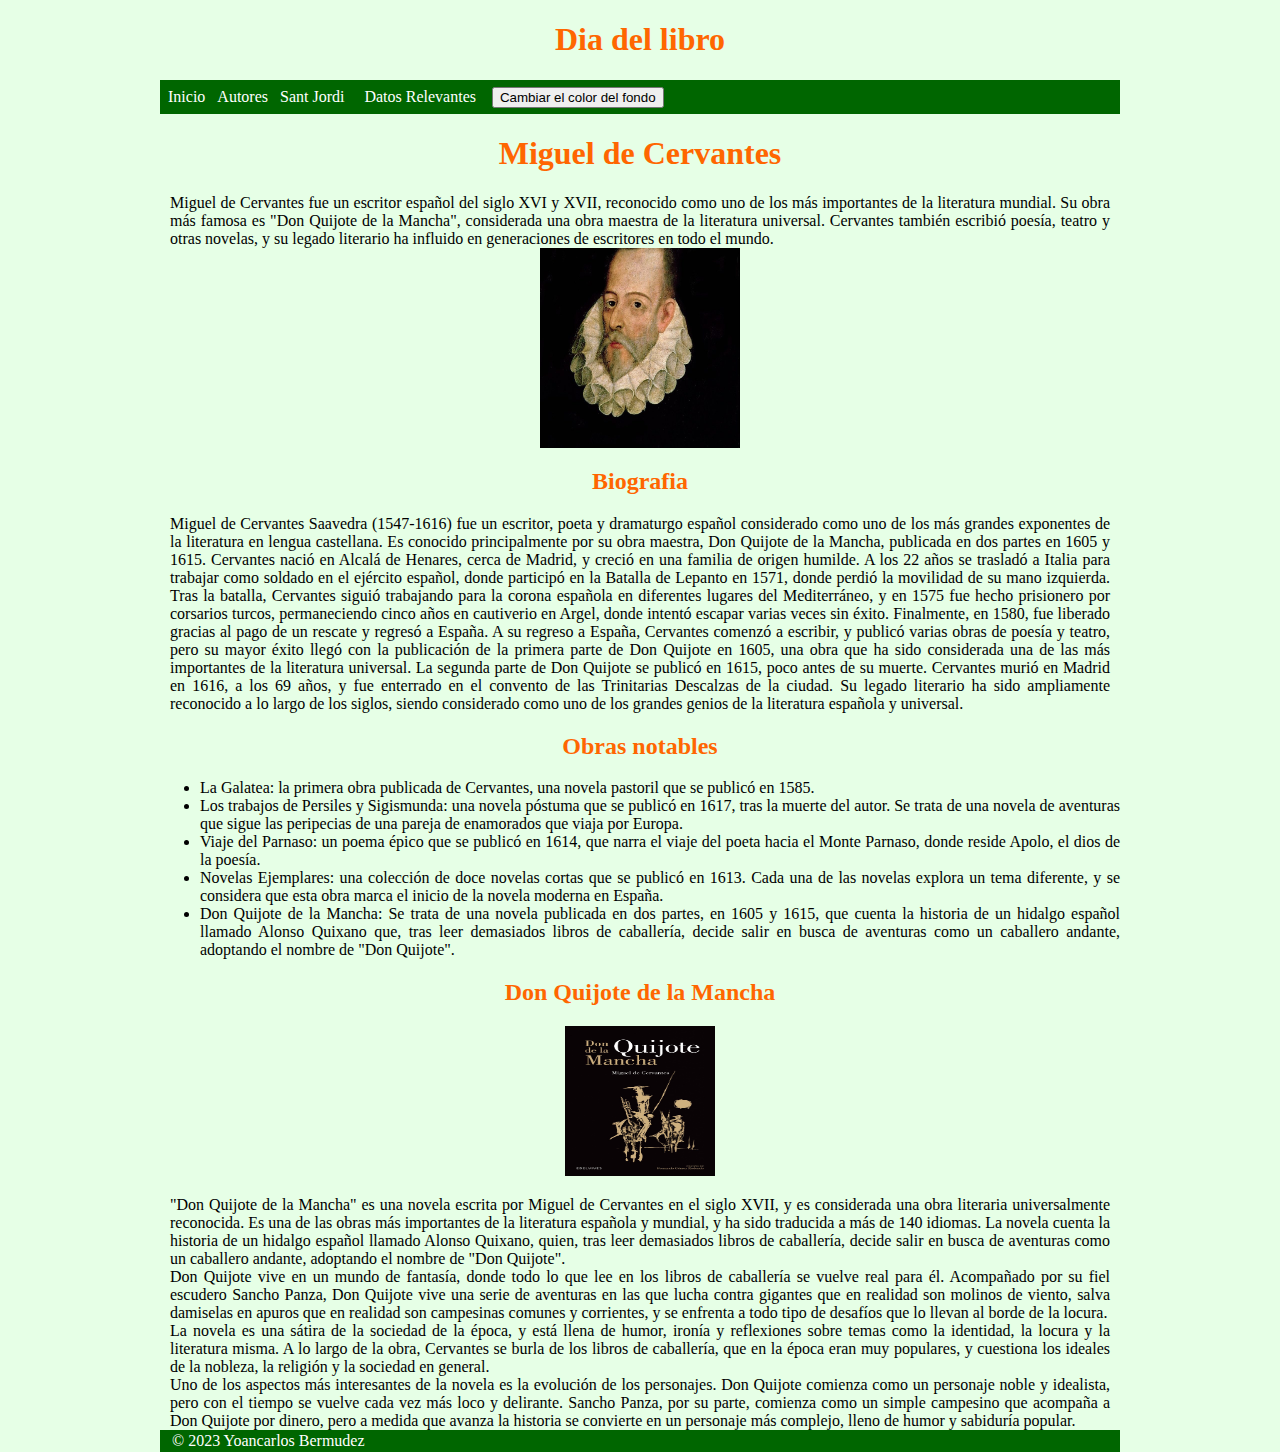
<file: Cervantes.html>
<!DOCTYPE html>
<html>
  <head>
    <title>Miguel de Cervantes</title>
     <!-- Load external CSS styles -->
     <link rel="stylesheet" href="styles.css">
     <meta charset="utf-8">
  </head>
  <body>
    <header>
        <h1>Dia del libro</h1>
        <nav>
          <ul>
            <li><a href="index.html">Inicio</a></li>
            <li>Autores
              <ul>
                <li><a href="Cervantes.html"><u>Miguel de Cervantes</u></a></li>
                <li><a href="William.html"><u>William Shakespeare</u></a></li>
                <li><a href="Garcilaso.html"><u>Inca Garcilaso de laVega</u></a></li>
              </ul>
            </li>
            <li><a href="jordi.html">Sant Jordi </a></li>
            <li><a href="datosRelevantes.html">Datos Relevantes</a></li>
            <li><div id="reloj"></div></li>
            <li><button onclick="cambiarColorFondo()">Cambiar el color del fondo</button></li>
        </ul>
          </nav>
        </header>
  
    <h1>Miguel de Cervantes</h1>
    <p>Miguel de Cervantes fue un escritor español del siglo XVI y XVII, reconocido como uno de los más importantes de la literatura mundial. Su obra más famosa es "Don Quijote de la Mancha", considerada una obra maestra de la literatura universal. Cervantes también escribió poesía, teatro y otras novelas, y su legado literario ha influido en generaciones de escritores en todo el mundo.</p>
    <img src="fotos\Cervantes_Jauregui.jpeg" width="200" height="200" >
    <H2>Biografia</H2>
    <p>Miguel de Cervantes Saavedra (1547-1616) fue un escritor, poeta y dramaturgo español considerado como uno de los más grandes exponentes de la literatura en lengua castellana. Es conocido principalmente por su obra maestra, Don Quijote de la Mancha, publicada en dos partes en 1605 y 1615.

        Cervantes nació en Alcalá de Henares, cerca de Madrid, y creció en una familia de origen humilde. A los 22 años se trasladó a Italia para trabajar como soldado en el ejército español, donde participó en la Batalla de Lepanto en 1571, donde perdió la movilidad de su mano izquierda.
        
        Tras la batalla, Cervantes siguió trabajando para la corona española en diferentes lugares del Mediterráneo, y en 1575 fue hecho prisionero por corsarios turcos, permaneciendo cinco años en cautiverio en Argel, donde intentó escapar varias veces sin éxito. Finalmente, en 1580, fue liberado gracias al pago de un rescate y regresó a España.
        
        A su regreso a España, Cervantes comenzó a escribir, y publicó varias obras de poesía y teatro, pero su mayor éxito llegó con la publicación de la primera parte de Don Quijote en 1605, una obra que ha sido considerada una de las más importantes de la literatura universal. La segunda parte de Don Quijote se publicó en 1615, poco antes de su muerte.
        
        Cervantes murió en Madrid en 1616, a los 69 años, y fue enterrado en el convento de las Trinitarias Descalzas de la ciudad. Su legado literario ha sido ampliamente reconocido a lo largo de los siglos, siendo considerado como uno de los grandes genios de la literatura española y universal.</p>
    <h2>Obras notables</h2>
    <ul>
    <li>La Galatea: la primera obra publicada de Cervantes, una novela pastoril que se publicó en 1585.</li>
    <li>Los trabajos de Persiles y Sigismunda: una novela póstuma que se publicó en 1617, tras la muerte del autor. Se trata de una novela de aventuras que sigue las peripecias de una pareja de enamorados que viaja por Europa.</li>
    <li>Viaje del Parnaso: un poema épico que se publicó en 1614, que narra el viaje del poeta hacia el Monte Parnaso, donde reside Apolo, el dios de la poesía.</li>
    <li>Novelas Ejemplares: una colección de doce novelas cortas que se publicó en 1613. Cada una de las novelas explora un tema diferente, y se considera que esta obra marca el inicio de la novela moderna en España.</li>
    <li>Don Quijote de la Mancha: Se trata de una novela publicada en dos partes, en 1605 y 1615, que cuenta la historia de un hidalgo español llamado Alonso Quixano que, tras leer demasiados libros de caballería, decide salir en busca de aventuras como un caballero andante, adoptando el nombre de "Don Quijote". </li>
    </ul>
    <h2>Don Quijote de la Mancha</h2>
    <img src="fotos\portada_quijote.jpg" width="150" height="150" >
    <p>"Don Quijote de la Mancha" es una novela escrita por Miguel de Cervantes en el siglo XVII, y es considerada una obra literaria universalmente reconocida. Es una de las obras más importantes de la literatura española y mundial, y ha sido traducida a más de 140 idiomas. La novela cuenta la historia de un hidalgo español llamado Alonso Quixano, quien, tras leer demasiados libros de caballería, decide salir en busca de aventuras como un caballero andante, adoptando el nombre de "Don Quijote".<br>

        Don Quijote vive en un mundo de fantasía, donde todo lo que lee en los libros de caballería se vuelve real para él. Acompañado por su fiel escudero Sancho Panza, Don Quijote vive una serie de aventuras en las que lucha contra gigantes que en realidad son molinos de viento, salva damiselas en apuros que en realidad son campesinas comunes y corrientes, y se enfrenta a todo tipo de desafíos que lo llevan al borde de la locura.<br>
        
        La novela es una sátira de la sociedad de la época, y está llena de humor, ironía y reflexiones sobre temas como la identidad, la locura y la literatura misma. A lo largo de la obra, Cervantes se burla de los libros de caballería, que en la época eran muy populares, y cuestiona los ideales de la nobleza, la religión y la sociedad en general.<br>
        
        Uno de los aspectos más interesantes de la novela es la evolución de los personajes. Don Quijote comienza como un personaje noble y idealista, pero con el tiempo se vuelve cada vez más loco y delirante. Sancho Panza, por su parte, comienza como un simple campesino que acompaña a Don Quijote por dinero, pero a medida que avanza la historia se convierte en un personaje más complejo, lleno de humor y sabiduría popular.
       

    </p>
    <script src="fondo.js"></script>
    <script src="reloj.js"></script>
  </body>
   <footer>
    <p>© 2023 Yoancarlos Bermudez </p>
  </footer>
</html>
</file>
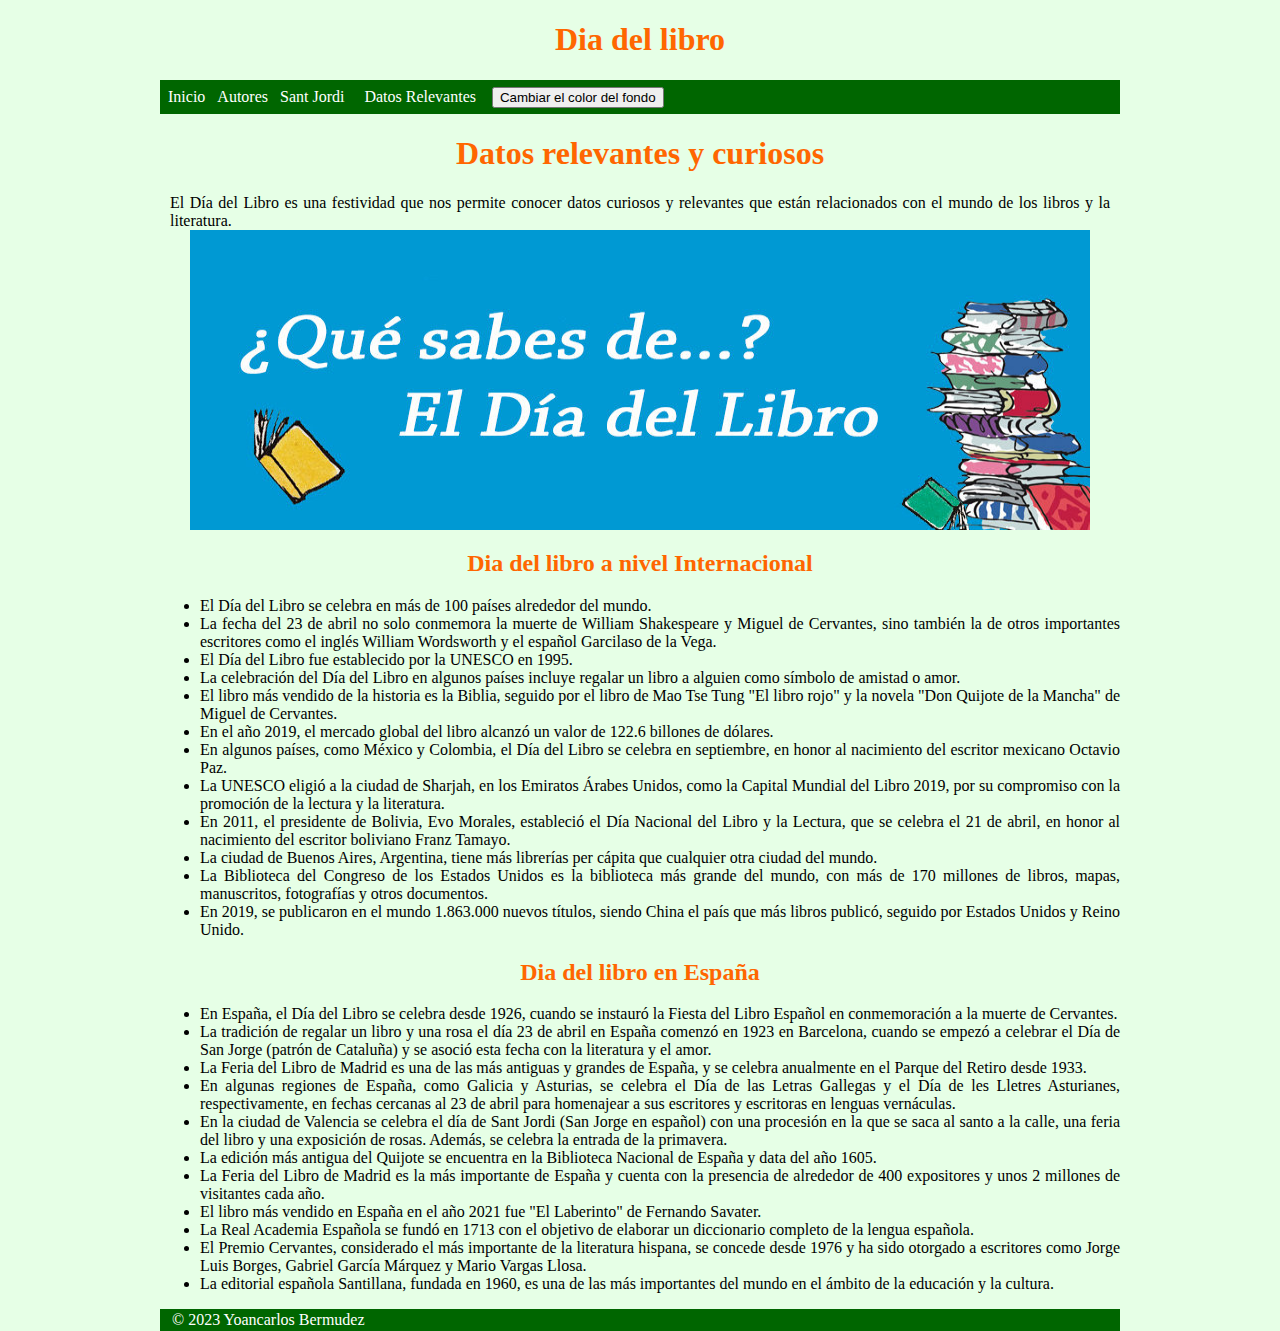
<file: datosRelevantes.html>
<!DOCTYPE html>
<html>
  <head>
    <title>Datos Relevantes</title>
     <!-- Load external CSS styles -->
     <link rel="stylesheet" href="styles.css">
     <meta charset="utf-8">
  </head>
  <body>
    <header>
        <h1>Dia del libro</h1>
        <nav>
          <ul>
            <li><a href="index.html">Inicio</a></li>
           <li>Autores
              <ul>
                <li><a href="Cervantes.html"><u>Miguel de Cervantes</u></a></li>
                <li><a href="William.html"><u>William Shakespeare</u></a></li>
                <li><a href="Garcilaso.html"><u>Inca Garcilaso de laVega</u></a></li>
              </ul>
            </li>
            <li><a href="jordi.html">Sant Jordi </a></li>
            <li><a href="datosRelevantes.html">Datos Relevantes</a></li>
            <li><div id="reloj"></div></li>
            <li><button onclick="cambiarColorFondo()">Cambiar el color del fondo</button></li>
        </ul>
          </nav>
        </header>
  
    <h1>Datos relevantes y curiosos</h1>
    <p>El Día del Libro es una festividad que nos permite conocer datos curiosos y relevantes que están relacionados con el mundo de los libros y la literatura.  </p>
    <img src="./fotos/que_sabes_del_dia_del_libro.jpg" width="900" height="300" alt="muestra una foto que dice que sabes del dia del libro">
    <h2>Dia del libro a nivel Internacional</h2>
    <ul> 
     <li>El Día del Libro se celebra en más de 100 países alrededor del mundo.</li>   
     <li>La fecha del 23 de abril no solo conmemora la muerte de William Shakespeare y Miguel de Cervantes, sino también la de otros importantes escritores como el inglés William Wordsworth y el español Garcilaso de la Vega.</li>  
     <li>El Día del Libro fue establecido por la UNESCO en 1995.</li>  
     <li>La celebración del Día del Libro en algunos países incluye regalar un libro a alguien como símbolo de amistad o amor.</li>  
     <li>El libro más vendido de la historia es la Biblia, seguido por el libro de Mao Tse Tung "El libro rojo" y la novela "Don Quijote de la Mancha" de Miguel de Cervantes.</li>  
     <li>En el año 2019, el mercado global del libro alcanzó un valor de 122.6 billones de dólares.</li>  
     <li>En algunos países, como México y Colombia, el Día del Libro se celebra en septiembre, en honor al nacimiento del escritor mexicano Octavio Paz.</li>
     <li>La UNESCO eligió a la ciudad de Sharjah, en los Emiratos Árabes Unidos, como la Capital Mundial del Libro 2019, por su compromiso con la promoción de la lectura y la literatura.</li>
     <li>En 2011, el presidente de Bolivia, Evo Morales, estableció el Día Nacional del Libro y la Lectura, que se celebra el 21 de abril, en honor al nacimiento del escritor boliviano Franz Tamayo.</li>
     <li>La ciudad de Buenos Aires, Argentina, tiene más librerías per cápita que cualquier otra ciudad del mundo.</li>  
     <li>La Biblioteca del Congreso de los Estados Unidos es la biblioteca más grande del mundo, con más de 170 millones de libros, mapas, manuscritos, fotografías y otros documentos.</li>  
     <li>En 2019, se publicaron en el mundo 1.863.000 nuevos títulos, siendo China el país que más libros publicó, seguido por Estados Unidos y Reino Unido.</li>  
     
    </ul>
    <h2>Dia del libro en España</h2>
    <ul>
        <li>En España, el Día del Libro se celebra desde 1926, cuando se instauró la Fiesta del Libro Español en conmemoración a la muerte de Cervantes.</li>
        <li>La tradición de regalar un libro y una rosa el día 23 de abril en España comenzó en 1923 en Barcelona, cuando se empezó a celebrar el Día de San Jorge (patrón de Cataluña) y se asoció esta fecha con la literatura y el amor.</li>
        <li>La Feria del Libro de Madrid es una de las más antiguas y grandes de España, y se celebra anualmente en el Parque del Retiro desde 1933.</li>
        <li>En algunas regiones de España, como Galicia y Asturias, se celebra el Día de las Letras Gallegas y el Día de les Lletres Asturianes, respectivamente, en fechas cercanas al 23 de abril para homenajear a sus escritores y escritoras en lenguas vernáculas.</li>
        <li>En la ciudad de Valencia se celebra el día de Sant Jordi (San Jorge en español) con una procesión en la que se saca al santo a la calle, una feria del libro y una exposición de rosas. Además, se celebra la entrada de la primavera.</li>
        <li>La edición más antigua del Quijote se encuentra en la Biblioteca Nacional de España y data del año 1605.</li>
        <li>La Feria del Libro de Madrid es la más importante de España y cuenta con la presencia de alrededor de 400 expositores y unos 2 millones de visitantes cada año.</li>
        <li>El libro más vendido en España en el año 2021 fue "El Laberinto" de Fernando Savater.</li>
        <li>La Real Academia Española se fundó en 1713 con el objetivo de elaborar un diccionario completo de la lengua española.</li>
        <li>El Premio Cervantes, considerado el más importante de la literatura hispana, se concede desde 1976 y ha sido otorgado a escritores como Jorge Luis Borges, Gabriel García Márquez y Mario Vargas Llosa.</li>
        <li>La editorial española Santillana, fundada en 1960, es una de las más importantes del mundo en el ámbito de la educación y la cultura.</li>
    </ul>
    <script src="fondo.js"></script>
    <script src="reloj.js"></script>
  </body>
   <footer>
    <p>© 2023 Yoancarlos Bermudez </p>
  </footer>
</html>
</file>
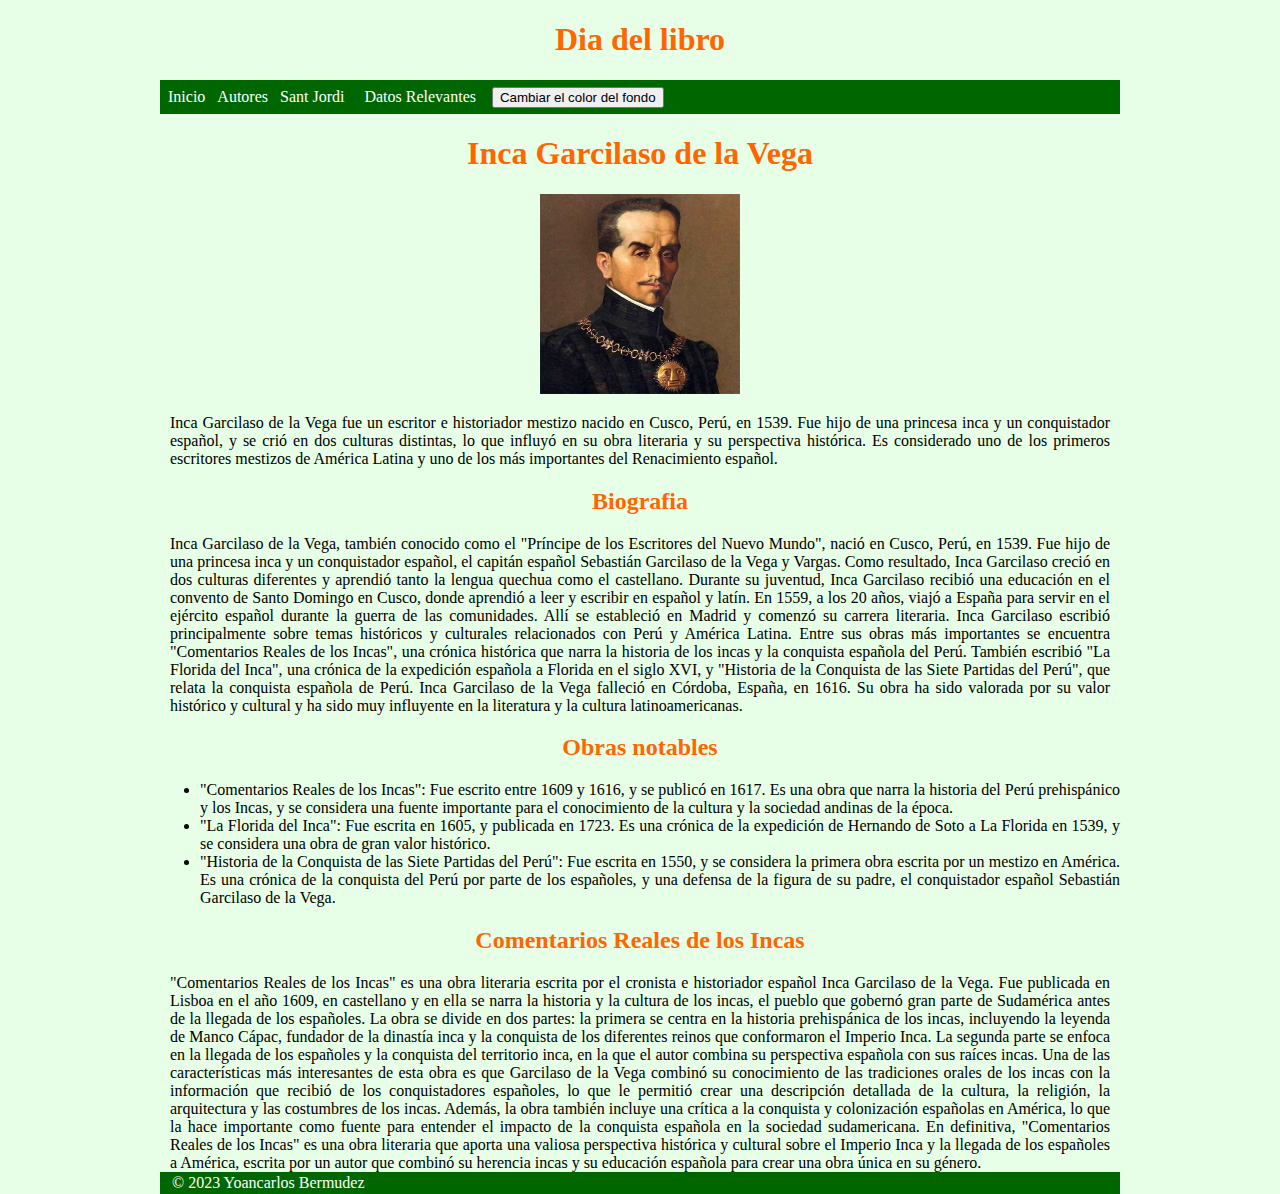
<file: Garcilaso.html>
<!DOCTYPE html>
<html>
  <head>
    <title>Inca Garcilaso de la Vega </title>
     <!-- Load external CSS styles -->
     <link rel="stylesheet" href="styles.css">
     <meta charset="utf-8">
  </head>
  <body>
    <header>
        <h1>Dia del libro</h1>
        <nav>
          <ul>
            <li><a href="index.html">Inicio</a></li>
            <li>Autores
              <ul>
                <li><a href="Cervantes.html"><u>Miguel de Cervantes</u></a></li>
                <li><a href="William.html"><u>William Shakespeare</u></a></li>
                <li><a href="Garcilaso.html"><u>Inca Garcilaso de laVega</u></a></li>
              </ul>
            </li>
            <li><a href="jordi.html">Sant Jordi </a></li>
            <li><a href="datosRelevantes.html">Datos Relevantes</a></li>
            <li><div id="reloj"></div></li>
            <li><button onclick="cambiarColorFondo()">Cambiar el color del fondo</button></li>
        </ul>
          </nav>
        </header>
  
    <h1>Inca Garcilaso de la Vega</h1>
    <img src="fotos\Inca_Garcilazo_de_la_Vega._Colonial_painting.jpg" width="200" height="200" >
    <p>Inca Garcilaso de la Vega fue un escritor e historiador mestizo nacido en Cusco, Perú, en 1539. Fue hijo de una princesa inca y un conquistador español, y se crió en dos culturas distintas, lo que influyó en su obra literaria y su perspectiva histórica. Es considerado uno de los primeros escritores mestizos de América Latina y uno de los más importantes del Renacimiento español.</p>
    <H2>Biografia</H2>
    <p>Inca Garcilaso de la Vega, también conocido como el "Príncipe de los Escritores del Nuevo Mundo", nació en Cusco, Perú, en 1539. Fue hijo de una princesa inca y un conquistador español, el capitán español Sebastián Garcilaso de la Vega y Vargas. Como resultado, Inca Garcilaso creció en dos culturas diferentes y aprendió tanto la lengua quechua como el castellano.

        Durante su juventud, Inca Garcilaso recibió una educación en el convento de Santo Domingo en Cusco, donde aprendió a leer y escribir en español y latín. En 1559, a los 20 años, viajó a España para servir en el ejército español durante la guerra de las comunidades. Allí se estableció en Madrid y comenzó su carrera literaria.
        
        Inca Garcilaso escribió principalmente sobre temas históricos y culturales relacionados con Perú y América Latina. Entre sus obras más importantes se encuentra "Comentarios Reales de los Incas", una crónica histórica que narra la historia de los incas y la conquista española del Perú. También escribió "La Florida del Inca", una crónica de la expedición española a Florida en el siglo XVI, y "Historia de la Conquista de las Siete Partidas del Perú", que relata la conquista española de Perú.
        
        Inca Garcilaso de la Vega falleció en Córdoba, España, en 1616. Su obra ha sido valorada por su valor histórico y cultural y ha sido muy influyente en la literatura y la cultura latinoamericanas.</p>
    <h2>Obras notables</h2>
    <ul>
    <li>"Comentarios Reales de los Incas": Fue escrito entre 1609 y 1616, y se publicó en 1617. Es una obra que narra la historia del Perú prehispánico y los Incas, y se considera una fuente importante para el conocimiento de la cultura y la sociedad andinas de la época.</li>
    <li>"La Florida del Inca": Fue escrita en 1605, y publicada en 1723. Es una crónica de la expedición de Hernando de Soto a La Florida en 1539, y se considera una obra de gran valor histórico.</li>
    <li>"Historia de la Conquista de las Siete Partidas del Perú": Fue escrita en 1550, y se considera la primera obra escrita por un mestizo en América. Es una crónica de la conquista del Perú por parte de los españoles, y una defensa de la figura de su padre, el conquistador español Sebastián Garcilaso de la Vega.</li>

    </ul>
    <h2>Comentarios Reales de los Incas</h2>
    <p>"Comentarios Reales de los Incas" es una obra literaria escrita por el cronista e historiador español Inca Garcilaso de la Vega. Fue publicada en Lisboa en el año 1609, en castellano y en ella se narra la historia y la cultura de los incas, el pueblo que gobernó gran parte de Sudamérica antes de la llegada de los españoles.

        La obra se divide en dos partes: la primera se centra en la historia prehispánica de los incas, incluyendo la leyenda de Manco Cápac, fundador de la dinastía inca y la conquista de los diferentes reinos que conformaron el Imperio Inca. La segunda parte se enfoca en la llegada de los españoles y la conquista del territorio inca, en la que el autor combina su perspectiva española con sus raíces incas.
        
        Una de las características más interesantes de esta obra es que Garcilaso de la Vega combinó su conocimiento de las tradiciones orales de los incas con la información que recibió de los conquistadores españoles, lo que le permitió crear una descripción detallada de la cultura, la religión, la arquitectura y las costumbres de los incas.
        
        Además, la obra también incluye una crítica a la conquista y colonización españolas en América, lo que la hace importante como fuente para entender el impacto de la conquista española en la sociedad sudamericana.
        
        En definitiva, "Comentarios Reales de los Incas" es una obra literaria que aporta una valiosa perspectiva histórica y cultural sobre el Imperio Inca y la llegada de los españoles a América, escrita por un autor que combinó su herencia incas y su educación española para crear una obra única en su género.

    </p>
    <!-- Load external JavaScript -->
    <script src="fondo.js"></script>
    <script src="reloj.js"></script>
  </body>
   <footer>
    <p>© 2023 Yoancarlos Bermudez </p>
  </footer>
</html>
</file>
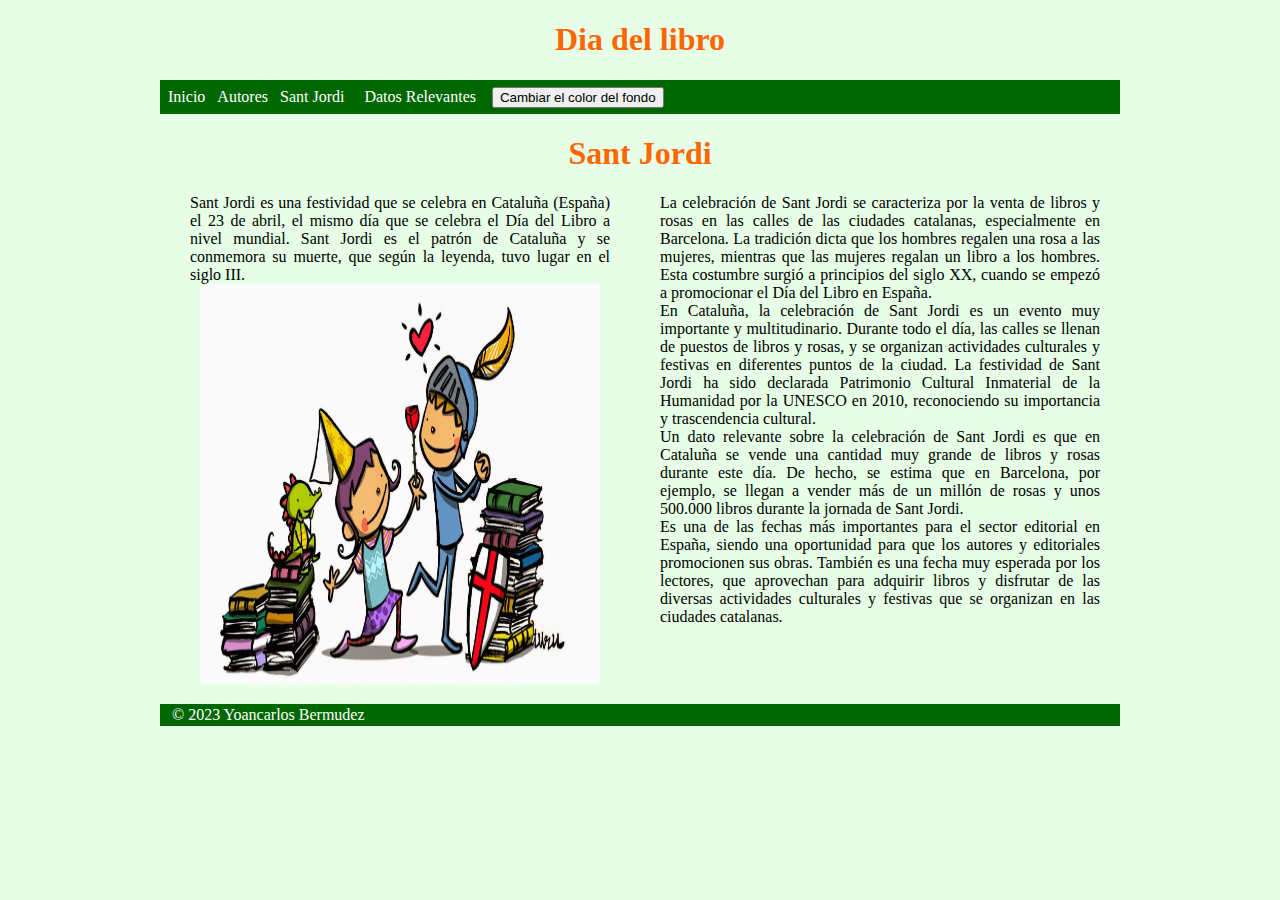
<file: jordi.html>
<!DOCTYPE html>
<html>
  <head>
    <title>Sant Jordi</title>
     <!-- Load external CSS styles -->
     <link rel="stylesheet" href="styles.css">
     <meta charset="utf-8">
  </head>
  <body>
    <header>
        <h1>Dia del libro</h1>
        <nav>
          <ul>
            <li><a href="index.html">Inicio</a></li>
            <li>Autores
              <ul>
                <li><a href="Cervantes.html"><u>Miguel de Cervantes</u></a></li>
                <li><a href="William.html"><u>William Shakespeare</u></a></li>
                <li><a href="Garcilaso.html"><u>Inca Garcilaso de laVega</u></a></li>
              </ul>
            </li>
            <li><a href="jordi.html">Sant Jordi </a></li>
            <li><a href="datosRelevantes.html">Datos Relevantes</a></li>
            <li><div id="reloj"></div></li>
            <li><button onclick="cambiarColorFondo()">Cambiar el color del fondo</button></li>
        </ul>
          </nav>
        </header>
  
    <h1>Sant Jordi</h1>
    <div class="section-two-columns">
    <div class="column">
    
    <p>Sant Jordi es una festividad que se celebra en Cataluña (España) el 23 de abril, el mismo día que se celebra el Día del Libro a nivel mundial. Sant Jordi es el patrón de Cataluña y se conmemora su muerte, que según la leyenda, tuvo lugar en el siglo III.<br>
    <img src="fotos\santjordi.jpg" width="400" height="400" >
    </div>

  <div class="column">

        La celebración de Sant Jordi se caracteriza por la venta de libros y rosas en las calles de las ciudades catalanas, especialmente en Barcelona. La tradición dicta que los hombres regalen una rosa a las mujeres, mientras que las mujeres regalan un libro a los hombres. Esta costumbre surgió a principios del siglo XX, cuando se empezó a promocionar el Día del Libro en España.<br>
        
        En Cataluña, la celebración de Sant Jordi es un evento muy importante y multitudinario. Durante todo el día, las calles se llenan de puestos de libros y rosas, y se organizan actividades culturales y festivas en diferentes puntos de la ciudad. La festividad de Sant Jordi ha sido declarada Patrimonio Cultural Inmaterial de la Humanidad por la UNESCO en 2010, reconociendo su importancia y trascendencia cultural.<br>
        Un dato relevante sobre la celebración de Sant Jordi es que en Cataluña se vende una cantidad muy grande de libros y rosas durante este día. De hecho, se estima que en Barcelona, por ejemplo, se llegan a vender más de un millón de rosas y unos 500.000 libros durante la jornada de Sant Jordi. <br>
        Es una de las fechas más importantes para el sector editorial en España, siendo una oportunidad para que los autores y editoriales promocionen sus obras. También es una fecha muy esperada por los lectores, que aprovechan para adquirir libros y disfrutar de las diversas actividades culturales y festivas que se organizan en las ciudades catalanas.</p>
         </div>
</div>
        
<script src="fondo.js"></script>
<script src="reloj.js"></script>
  </body>
   <footer>
    <p>© 2023 Yoancarlos Bermudez </p>
  </footer>
</html>
</file>
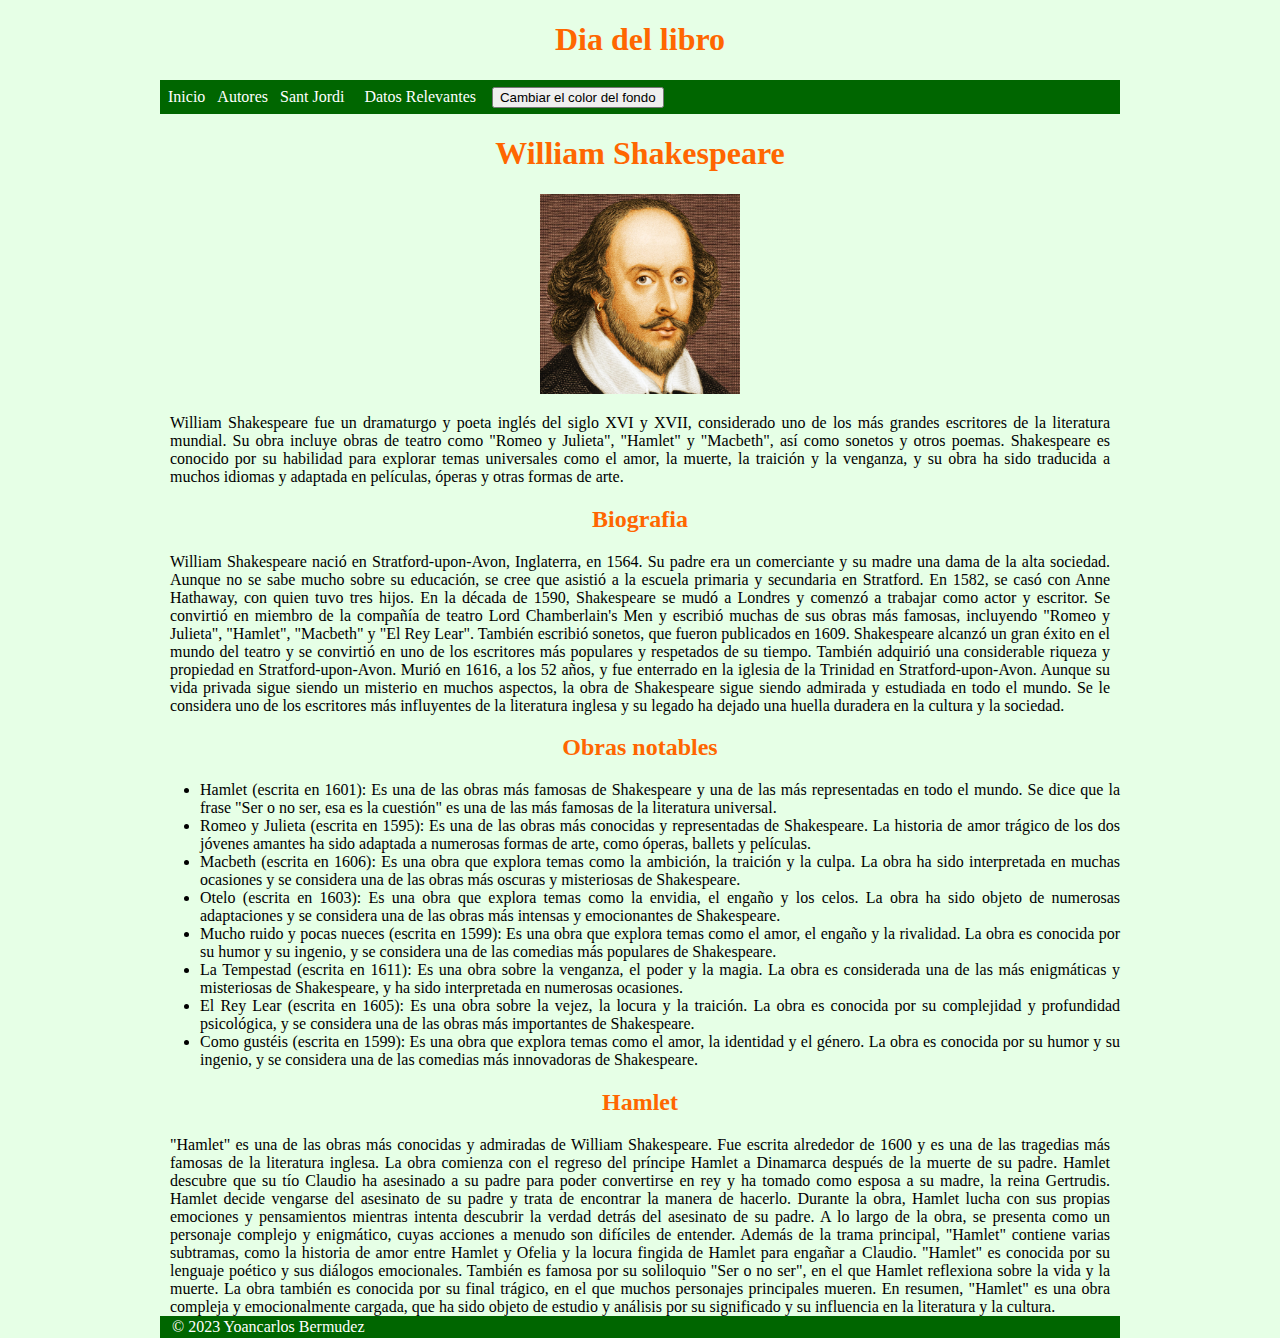
<file: William.html>
<!DOCTYPE html>
<html>
  <head>
    <title>William Shakespeare </title>
     <!-- Load external CSS styles -->
     <link rel="stylesheet" href="styles.css">
     <meta charset="utf-8">
  </head>
  <body>
    <header>
        <h1>Dia del libro</h1>
        <nav>
          <ul>
            <li><a href="index.html">Inicio</a></li>
            <li>Autores
              <ul>
                <li><a href="Cervantes.html"><u>Miguel de Cervantes</u></a></li>
                <li><a href="William.html"><u>William Shakespeare</u></a></li>
                <li><a href="Garcilaso.html"><u>Inca Garcilaso de laVega</u></a></li>
              </ul>
            </li>
            <li><a href="jordi.html">Sant Jordi </a></li>
            <li><a href="datosRelevantes.html">Datos Relevantes</a></li>
            <li><div id="reloj"></div></li>
            <li><button onclick="cambiarColorFondo()">Cambiar el color del fondo</button></li>
        </ul>
          </nav>
        </header>
  
    <h1>William Shakespeare </h1>
    <img src="fotos\William-Shakespeare.jpg" width="200" height="200" >
    <p>William Shakespeare fue un dramaturgo y poeta inglés del siglo XVI y XVII, considerado uno de los más grandes escritores de la literatura mundial. Su obra incluye obras de teatro como "Romeo y Julieta", "Hamlet" y "Macbeth", así como sonetos y otros poemas. Shakespeare es conocido por su habilidad para explorar temas universales como el amor, la muerte, la traición y la venganza, y su obra ha sido traducida a muchos idiomas y adaptada en películas, óperas y otras formas de arte.</p>
    <H2>Biografia</H2>
    <p>William Shakespeare nació en Stratford-upon-Avon, Inglaterra, en 1564. Su padre era un comerciante y su madre una dama de la alta sociedad. Aunque no se sabe mucho sobre su educación, se cree que asistió a la escuela primaria y secundaria en Stratford. En 1582, se casó con Anne Hathaway, con quien tuvo tres hijos.

        En la década de 1590, Shakespeare se mudó a Londres y comenzó a trabajar como actor y escritor. Se convirtió en miembro de la compañía de teatro Lord Chamberlain's Men y escribió muchas de sus obras más famosas, incluyendo "Romeo y Julieta", "Hamlet", "Macbeth" y "El Rey Lear". También escribió sonetos, que fueron publicados en 1609.
        
        Shakespeare alcanzó un gran éxito en el mundo del teatro y se convirtió en uno de los escritores más populares y respetados de su tiempo. También adquirió una considerable riqueza y propiedad en Stratford-upon-Avon. Murió en 1616, a los 52 años, y fue enterrado en la iglesia de la Trinidad en Stratford-upon-Avon.
        
        Aunque su vida privada sigue siendo un misterio en muchos aspectos, la obra de Shakespeare sigue siendo admirada y estudiada en todo el mundo. Se le considera uno de los escritores más influyentes de la literatura inglesa y su legado ha dejado una huella duradera en la cultura y la sociedad.</p>
    <h2>Obras notables</h2>
    <ul>
    <li>Hamlet (escrita en 1601): Es una de las obras más famosas de Shakespeare y una de las más representadas en todo el mundo. Se dice que la frase "Ser o no ser, esa es la cuestión" es una de las más famosas de la literatura universal.</li>
    <li>Romeo y Julieta (escrita en 1595): Es una de las obras más conocidas y representadas de Shakespeare. La historia de amor trágico de los dos jóvenes amantes ha sido adaptada a numerosas formas de arte, como óperas, ballets y películas.</li>
    <li>Macbeth (escrita en 1606): Es una obra que explora temas como la ambición, la traición y la culpa. La obra ha sido interpretada en muchas ocasiones y se considera una de las obras más oscuras y misteriosas de Shakespeare.</li>
    <li>Otelo (escrita en 1603): Es una obra que explora temas como la envidia, el engaño y los celos. La obra ha sido objeto de numerosas adaptaciones y se considera una de las obras más intensas y emocionantes de Shakespeare.</li>
    <li>Mucho ruido y pocas nueces (escrita en 1599): Es una obra que explora temas como el amor, el engaño y la rivalidad. La obra es conocida por su humor y su ingenio, y se considera una de las comedias más populares de Shakespeare. </li>
    <li>La Tempestad (escrita en 1611): Es una obra sobre la venganza, el poder y la magia. La obra es considerada una de las más enigmáticas y misteriosas de Shakespeare, y ha sido interpretada en numerosas ocasiones.</li>
    <li>El Rey Lear (escrita en 1605): Es una obra sobre la vejez, la locura y la traición. La obra es conocida por su complejidad y profundidad psicológica, y se considera una de las obras más importantes de Shakespeare.</li>
    <li>Como gustéis (escrita en 1599): Es una obra que explora temas como el amor, la identidad y el género. La obra es conocida por su humor y su ingenio, y se considera una de las comedias más innovadoras de Shakespeare.</li>
    </ul>
    <h2>Hamlet</h2>
    <p>"Hamlet" es una de las obras más conocidas y admiradas de William Shakespeare. Fue escrita alrededor de 1600 y es una de las tragedias más famosas de la literatura inglesa.
      

        La obra comienza con el regreso del príncipe Hamlet a Dinamarca después de la muerte de su padre. Hamlet descubre que su tío Claudio ha asesinado a su padre para poder convertirse en rey y ha tomado como esposa a su madre, la reina Gertrudis. Hamlet decide vengarse del asesinato de su padre y trata de encontrar la manera de hacerlo.
        
        Durante la obra, Hamlet lucha con sus propias emociones y pensamientos mientras intenta descubrir la verdad detrás del asesinato de su padre. A lo largo de la obra, se presenta como un personaje complejo y enigmático, cuyas acciones a menudo son difíciles de entender.
        
        Además de la trama principal, "Hamlet" contiene varias subtramas, como la historia de amor entre Hamlet y Ofelia y la locura fingida de Hamlet para engañar a Claudio.
        
        "Hamlet" es conocida por su lenguaje poético y sus diálogos emocionales. También es famosa por su soliloquio "Ser o no ser", en el que Hamlet reflexiona sobre la vida y la muerte. La obra también es conocida por su final trágico, en el que muchos personajes principales mueren.
        
        En resumen, "Hamlet" es una obra compleja y emocionalmente cargada, que ha sido objeto de estudio y análisis por su significado y su influencia en la literatura y la cultura.

    </p>
    <script src="fondo.js"></script>
    <script src="reloj.js"></script>
  </body>
   <footer>
    <p>© 2023 Yoancarlos Bermudez </p>
  </footer>
</html>
</file>
<file: styles.css>
nav {
    background-color: #006600; /* un verde oscuro */
    color: #fff;
    
  }
  
  nav ul {
    list-style: none;
    margin: 0;
    padding: 0;
  }
  
  nav li {
    display: inline-block;
    position: relative;
  }
  
  nav a {
    display: block;
    padding: 0.5em;
    color: #fff;
    text-decoration: none;
  }
  
  nav ul ul {
    display: none;
    position: absolute;
    top: 100%;
    left: 0;
    background-color: #006600; /* un verde oscuro */
    border-top: 2px solid #fff;
  }
  
  nav ul ul li {
    display: block;
    width: 100%;
  }
  
  nav ul ul li a {
    display: block;
    padding: 0.5em;
    color: #fff;
    text-decoration: none;
  }
  
  nav ul ul li:hover {
    background-color: #008000;
  }
  
  nav ul ul ul {
    left: 100%;
    top: 0;
  }
  
  nav ul li:hover > ul {
    display: flex;
    flex-direction: column;
  }
  
  
  
  /* establecer el fondo de la página */
  body {
    background-color: #e6ffe6; 
    text-align: justify;
    padding: 0 10px; 
    margin: 0; 
    max-width: 960px;
    margin: 0 auto; /* centramos la página horizontalmente */
  }
  
  .container {
    column-count: 3; /* Dividimos el contenido en tres columnas */
  }
  
  img {
    display: block; 
    margin: 0 auto; 
    margin-bottom: 20px; 
    float: none; 
  
  }
  
  p {
    text-align: justify; 
    padding: 0 10px; 
    margin: 0; 
    float: none; 
     
  }
  .container {
    max-width: 960px;
    margin: 0 auto;
  }
  
  /* estilo para los títulos */
  h1, h2, h3 {
    color: #ff6600; 
    font-family: 'Times New Roman', serif;
    text-align: center; /* centramos los títulos horizontalmente */
  }
  
  footer {
    background-color: #006600;;
    color: #fff;
    padding: 2px;
  }
  .section-two-columns {
    display: flex;
    justify-content: center;
  }
  
  .section-two-columns .column {
    width: 50%;
    padding: 0 20px;
  }
  
  /* Estilos para los enlaces visitados */
  a:visited {
    color: #ffcc99;
  }/* Estilos para carrusel */
  .carousel {
    overflow: hidden;
  }
  
  .carousel img {
    display: none;
    width: 100%;
    height: 300px;
  }
  
  .carousel img:first-child {
    display: block;
  }
</file>
